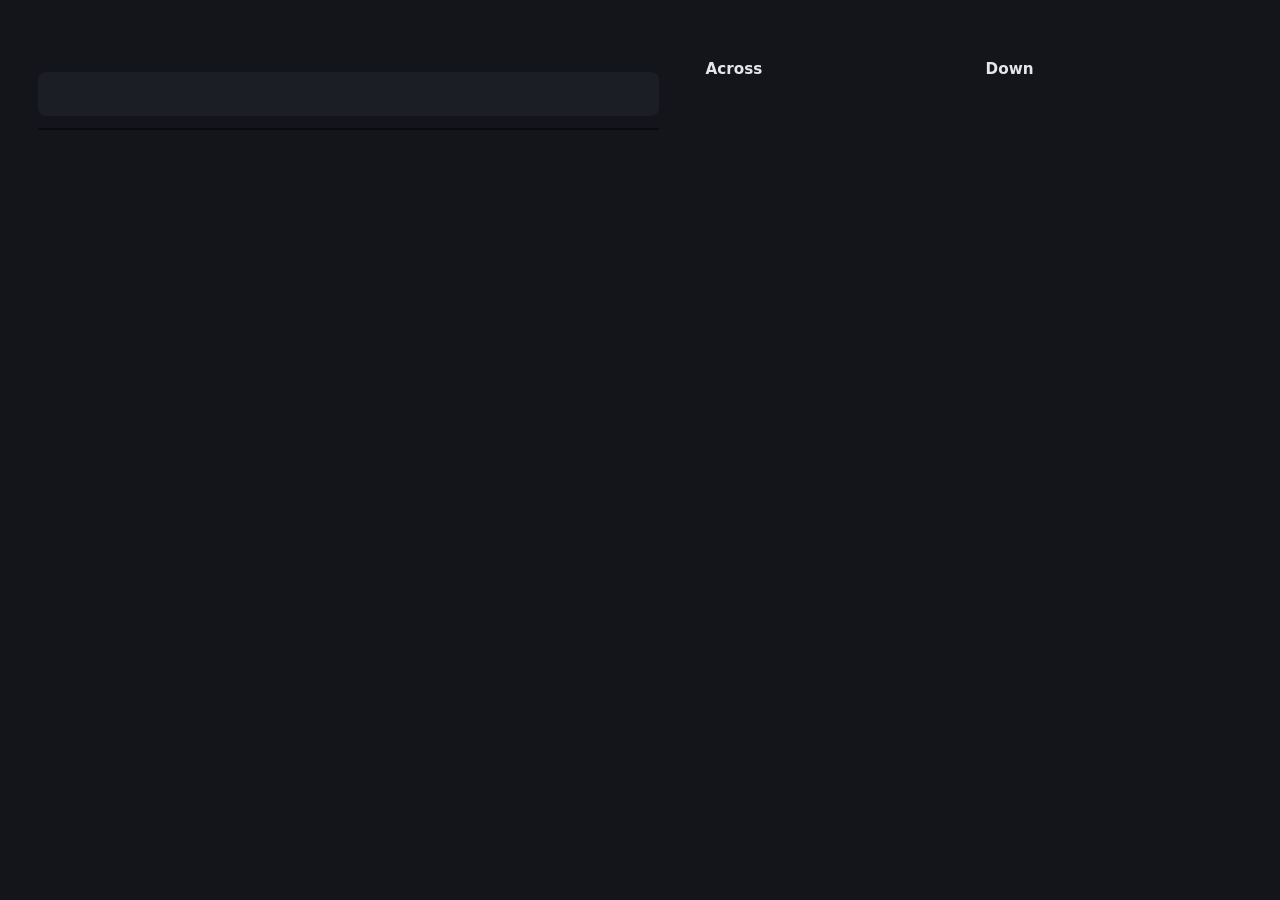
<file: index.html>
<!doctype html>
<html lang="en" data-theme="dark">
<head>
<meta charset="utf-8">
<meta name="viewport" content="width=device-width, initial-scale=1">
<title>Crosswords</title>
<link rel="stylesheet" href="css/style.css">
</head>
<body>
<header>
  <nav id="tabs"></nav>
  <button id="theme" aria-label="Switch theme"></button>
</header>
<main>
  <section id="play">
    <h1 id="title"></h1>
    <p id="current-clue"></p>
    <div id="grid"></div>
    <div id="tools"></div>
    <p id="status"></p>
  </section>
  <section id="clues">
    <div><h2>Across</h2><ol id="across"></ol></div>
    <div><h2>Down</h2><ol id="down"></ol></div>
  </section>
</main>
<input id="keys" autocomplete="off" autocapitalize="characters" spellcheck="false" aria-label="Type letters">
<script type="module" src="js/app.js"></script>
</body>
</html>
</file>
<file: css/style.css>
:root {
  --bg: #14151a;
  --surface: #1c1e25;
  --text: #e6e6ea;
  --muted: #8b8d98;
  --line: #2c2f3a;
  --block: #0b0c0f;
  --accent: #7aa2f7;
  --word: rgba(122, 162, 247, 0.16);
  --ref: rgba(122, 162, 247, 0.07);
  --active: rgba(122, 162, 247, 0.5);
  --wrong: #f7768e;
  --sans: "Inter", system-ui, -apple-system, "Segoe UI", sans-serif;
  --pad: clamp(1rem, 3vw, 2.5rem);
}

:root[data-theme="light"] {
  --bg: #f5f6f8;
  --surface: #ffffff;
  --text: #1d2026;
  --muted: #71747f;
  --line: #dcdee4;
  --block: #1d2026;
  --accent: #3b5bdb;
  --word: rgba(59, 91, 219, 0.12);
  --ref: rgba(59, 91, 219, 0.06);
  --active: rgba(59, 91, 219, 0.35);
  --wrong: #d6336c;
}

* { box-sizing: border-box; }

body {
  margin: 0;
  height: 100dvh;
  display: flex;
  flex-direction: column;
  overflow: hidden;
  background: var(--bg);
  color: var(--text);
  font-family: var(--sans);
  transition: background 0.2s, color 0.2s;
}

button { font: inherit; color: inherit; background: none; border: 0; cursor: pointer; }
button:focus-visible { outline: 2px solid var(--accent); outline-offset: 2px; }

header { flex: none; display: flex; justify-content: space-between; align-items: center; padding: 0.75rem var(--pad); }
#tabs { display: flex; gap: 0.25rem; }
.tab { padding: 0.4rem 0.9rem; border-radius: 999px; color: var(--muted); font-weight: 500; }
.tab:hover { color: var(--text); }
.tab.active { background: var(--surface); color: var(--text); box-shadow: inset 0 0 0 1px var(--line); }

#theme { font-size: 1.25rem; width: 2.25rem; height: 2.25rem; border-radius: 50%; color: var(--muted); }
#theme:hover { color: var(--text); background: var(--surface); }

main {
  flex: 1;
  min-height: 0;
  width: 100%;
  max-width: 88rem;
  margin: 0 auto;
  padding: 0 var(--pad) 1rem;
  display: grid;
  grid-template-columns: minmax(0, 1fr) minmax(0, 34rem);
  gap: clamp(1.25rem, 3vw, 3rem);
}

#play { display: flex; flex-direction: column; min-height: 0; min-width: 0; }

h1 { flex: none; font-size: 1.25rem; font-weight: 600; letter-spacing: -0.01em; margin: 0 0 0.75rem; }
h1.solved { color: var(--accent); }
h2 { font-size: 0.95rem; font-weight: 600; margin: 0 0 0.5rem; padding: 0 0.5rem; }

#current-clue {
  flex: none;
  min-height: 2.75rem;
  margin: 0 0 0.75rem;
  padding: 0.65rem 0.9rem;
  background: var(--surface);
  border-radius: 8px;
  line-height: 1.4;
  white-space: pre-wrap;
}

#grid-wrap { flex: 1; min-height: 0; display: flex; align-items: center; justify-content: center; }

#grid {
  display: grid;
  grid-template-columns: repeat(var(--cols, 15), 1fr);
  container-type: inline-size;
  border: 1px solid var(--block);
  background: var(--block);
  gap: 1px;
  user-select: none;
}

.cell { position: relative; aspect-ratio: 1; background: var(--surface); cursor: pointer; display: flex; align-items: center; justify-content: center; }
.cell.block { background: var(--surface); cursor: default; }
.cell.block::before { content: ""; position: absolute; inset: -1px; background: var(--block); animation: block-in 0.4s ease-out backwards; animation-delay: var(--d, 0ms); }
.cell.ref { background: color-mix(in srgb, var(--surface), var(--accent) 8%); }
.cell.in-word { background: color-mix(in srgb, var(--surface), var(--accent) 16%); }
.cell.active { background: color-mix(in srgb, var(--surface), var(--accent) 50%); }

.num { position: absolute; top: 6%; left: 9%; font-size: calc(100cqw / var(--cols) * 0.26); line-height: 1; color: var(--muted); }
.letter { font-size: calc(100cqw / var(--cols) * 0.54); font-weight: 500; padding-top: 8%; }

.cell.wrong .letter { color: var(--wrong); }
.cell.wrong::after {
  content: "";
  position: absolute;
  inset: 0;
  background: linear-gradient(to top right, transparent calc(50% - 1px), var(--wrong) 50%, transparent calc(50% + 1px));
  opacity: 0.7;
}

#tools { flex: none; display: flex; flex-wrap: wrap; gap: 0.5rem 1.5rem; margin-top: 0.75rem; align-items: center; }
.group { display: flex; align-items: center; gap: 0.15rem; }
.group-label { font-size: 0.85rem; font-weight: 600; margin-right: 0.4rem; }
.tool { padding: 0.3rem 0.6rem; border-radius: 6px; font-size: 0.85rem; color: var(--muted); }
.tool:hover { color: var(--text); background: var(--surface); }
.tool.toggle[aria-pressed="true"] { color: var(--accent); background: var(--word); }

#status { flex: none; margin: 0.5rem 0 0; color: var(--muted); font-size: 0.9rem; }
#status:empty { display: none; }

#clues { display: grid; grid-template-columns: 1fr 1fr; gap: 1rem; min-height: 0; }
#clues > div { display: flex; flex-direction: column; min-height: 0; }

ol {
  flex: 1;
  min-height: 0;
  margin: 0;
  padding: 0 0.25rem 0 0;
  list-style: none;
  overflow-y: auto;
  scrollbar-width: thin;
  scrollbar-color: var(--line) transparent;
}

ol::-webkit-scrollbar { width: 8px; }
ol::-webkit-scrollbar-track { background: transparent; }
ol::-webkit-scrollbar-thumb { background: var(--line); border-radius: 999px; border: 2px solid transparent; background-clip: content-box; }
ol::-webkit-scrollbar-thumb:hover { background: var(--muted); background-clip: content-box; }

li { display: flex; gap: 0.6rem; padding: 0.35rem 0.5rem; border-radius: 6px; font-size: 0.9rem; line-height: 1.4; cursor: pointer; }
li b { flex: 0 0 1.5rem; text-align: right; color: var(--muted); font-weight: 500; font-size: 0.8rem; padding-top: 0.1rem; }
li:hover { background: var(--surface); }
li.ref { background: var(--ref); }
li.cross { background: var(--word); }
li.active { background: var(--active); }

#keys { position: fixed; top: 0; left: 0; width: 1px; height: 1px; opacity: 0; font-size: 16px; border: 0; padding: 0; }

@media (max-width: 60rem) {
  main { grid-template-columns: minmax(0, 1fr); grid-template-rows: minmax(0, 3fr) minmax(0, 2fr); gap: 0.75rem; }
  li { font-size: 0.82rem; padding: 0.25rem 0.4rem; }
  li b { flex-basis: 1.2rem; }
}

button, li, .cell { transition: color 0.15s, background 0.15s; }

#theme svg { display: block; transition: transform 0.6s cubic-bezier(0.4, 0, 0.2, 1); }
#theme .core { r: 5px; transition: r 0.5s cubic-bezier(0.4, 0, 0.2, 1); }
#theme .cut { r: 7px; cx: 30px; cy: -6px; transition: cx 0.5s cubic-bezier(0.4, 0, 0.2, 1), cy 0.5s cubic-bezier(0.4, 0, 0.2, 1); }
#theme .rays { transform-origin: 12px 12px; transition: transform 0.6s cubic-bezier(0.4, 0, 0.2, 1), opacity 0.4s; }
:root[data-theme="light"] #theme svg { transform: rotate(-35deg); }
:root[data-theme="light"] #theme .core { r: 9px; }
:root[data-theme="light"] #theme .cut { cx: 18px; cy: 6px; }
:root[data-theme="light"] #theme .rays { transform: rotate(50deg) scale(0.3); opacity: 0; }

.letter.pop { animation: pop 0.3s cubic-bezier(0.2, 0.9, 0.3, 1.2) both; }
.cell.wrong::after { animation: fade-in 0.3s ease-out; }

@keyframes block-in { from { opacity: 0; } }
@keyframes fade-in { from { opacity: 0; } }
@keyframes pop {
  0% { opacity: 0; transform: scale(0.4); }
  60% { opacity: 1; transform: scale(1.18); }
  100% { opacity: 1; transform: scale(1); }
}

@media (prefers-reduced-motion: reduce) {
  *, *::before, *::after { animation-duration: 0.01ms !important; animation-delay: 0ms !important; transition-duration: 0.01ms !important; }
}
</file>
